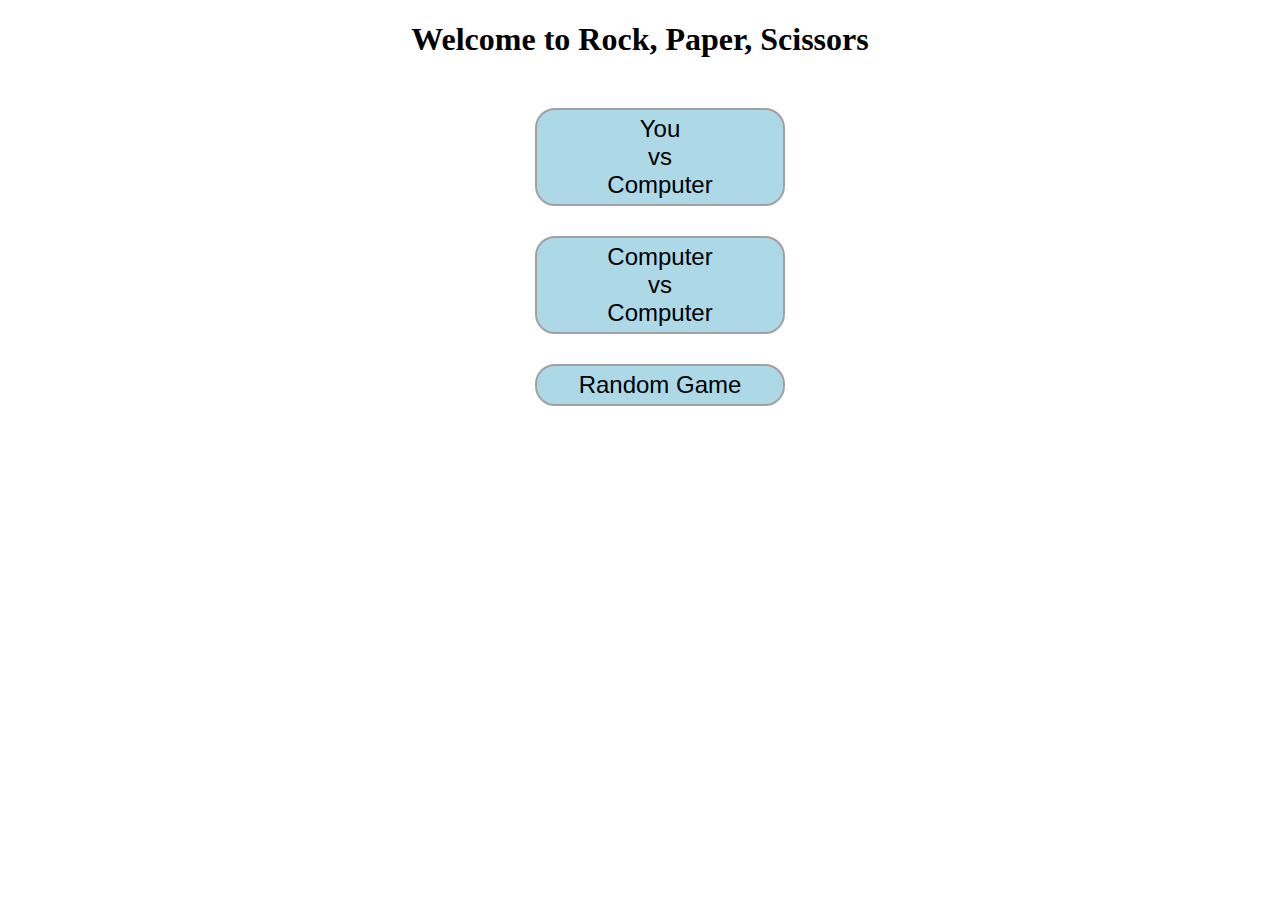
<file: index.html>
<!DOCTYPE html>
<html>
<head>
<meta charset="UTF-8">
<title>Rock, Paper, Scissors Game</title>
<script src="https://ajax.googleapis.com/ajax/libs/jquery/1.11.3/jquery.min.js"></script>
<script src="core.js"> </script>
<script> 
    $(document).ready(function(){
    	$(".ucom").click(function(){
    			$(location).attr('href', 'uvscomputer.html');
    	 }); 
    	$(".comcom").click(function(){
    			$(location).attr('href', 'computervscomputer.html');
    	 }); 
    	$(".random").click(function(){
    			$(location).attr('href', 'randomGame.html');
    	 }); 

     }); 
</script>
<link rel="stylesheet" type="text/css" href="game.css" />
</head>
<body>
    <h1 class='heading'>Welcome to Rock, Paper, Scissors</h1>
    <ul class='buttons'>
	    <!--<input type="button" onclick="location.href='game.html';" value="Go to Game" />You vs Computer<br/>-->
	    <li><button class = "ucom" type="button">You <br/>vs</br/>Computer</button></li>
	    <li><button class = "comcom" type="button">Computer <br/>vs<br/>Computer</button> </li>
	    <li><button class = "random"  type="button">Random Game</button> </li>
    </ul>    
</body>

</html>
</file>
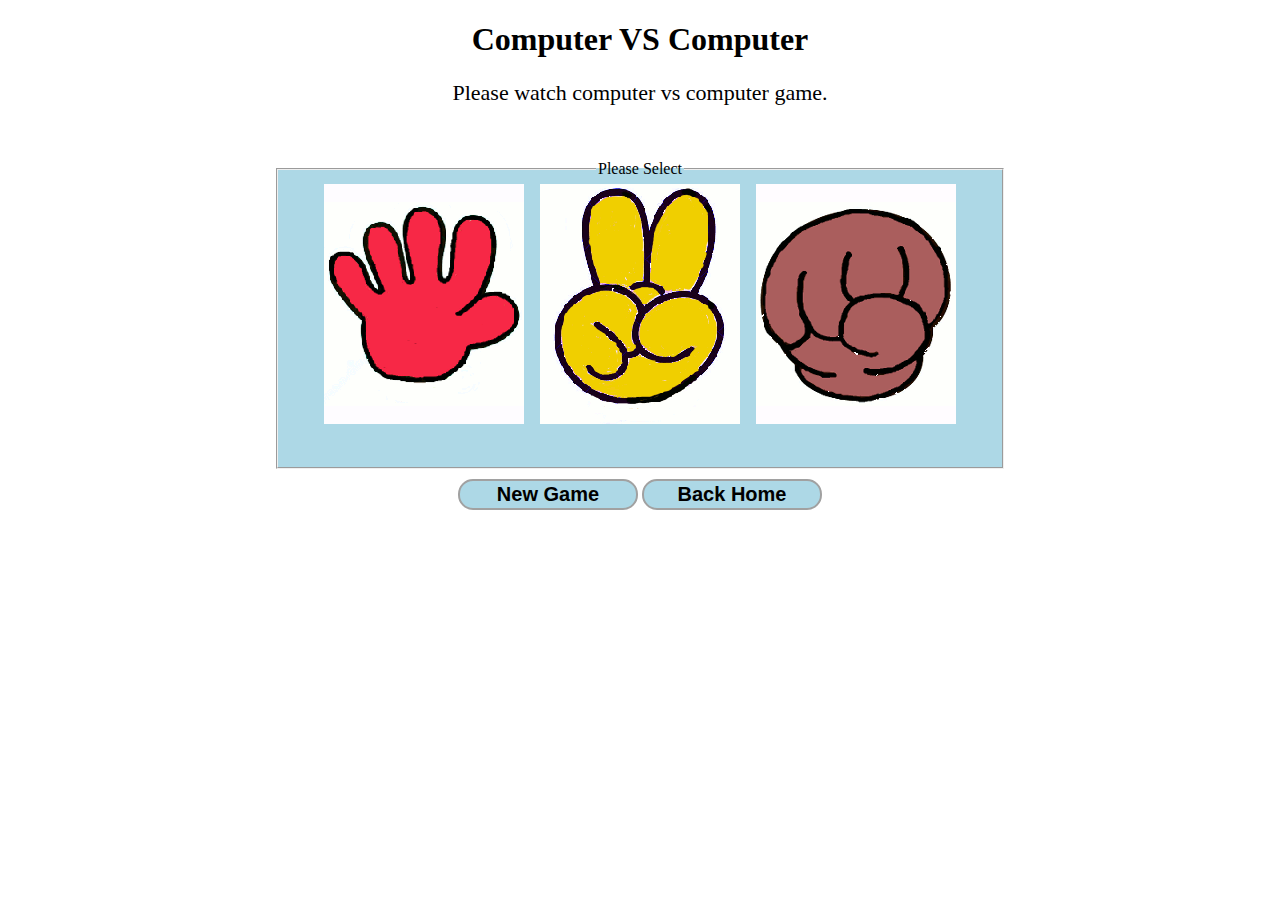
<file: computervscomputer.html>
<!DOCTYPE html>
<html>
<head>
<meta charset="UTF-8">
<head>
<title>Rock, Paper, Scissors Game</title>
<script src="https://ajax.googleapis.com/ajax/libs/jquery/1.11.3/jquery.min.js"></script>
<script src="core.js"></script>
<script>
$(document).ready(function(){
		var computerChoice1 = computerPick();
		var computerChoice2 = computerPick();


		setTimeout( function() {
			insertImage("c1Image", computerChoice1); 	
			setBackgroundColour(computerChoice1, "black");
			displayById("showSelected1");
		}, 2000);
		
		setTimeout( function() {
			insertImage("c2Image", computerChoice2); 
			setBackgroundColour(computerChoice2, "green");
		}, 3000);
			
		

		//find the winner
		var winner = whoWin("Computer 1", computerChoice1, "Computer 2", computerChoice2);
		setTimeout( function() {
				displayNoneById("instruction");
    			if(winner != ""){
					displayMessageById("winnerMessage", " The winner is "+ winner +"! Try again?");
				}
				else
					displayMessageById("winnerMessage", " It is a draw! Try again?");
    	}, 5000);	

		//back home page
		$("#new").click(function(){
    			$(location).attr('href', 'computervscomputer.html');
    	 }); 

    	//back home page
		$("#home").click(function(){
    			$(location).attr('href', 'index.html');
    	 }); 
});
</script>
</head>
<body>
 
    <div id="computersHeader"></div>
    <div id="gamebody"></div>
    <div id="computersFooter"></div>

    <script>
		$( "#computersHeader" ).load( "gameStructures.html .computersHeader");
        $( "#gamebody" ).load( "gameStructures.html fieldset");
        $( "#computersFooter" ).load( "gameStructures.html .computersFooter");
    </script>

</body>
            
</html>
</file>
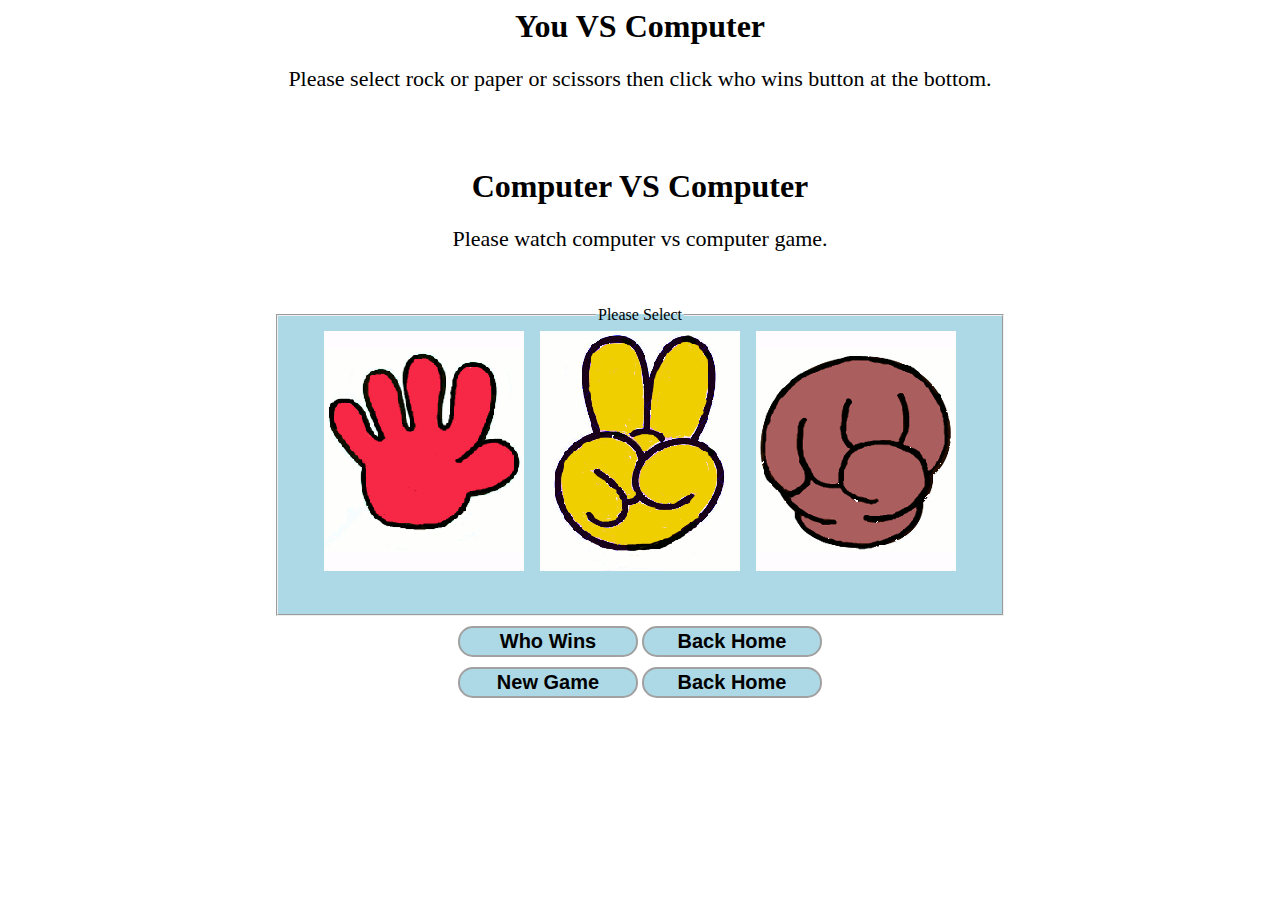
<file: gameStructures.html>
<html>
<!-- u vs computer header -->
<div class="ucomputerHeader">
	<h1>You VS Computer</h1>
	<div id='message'>
		<div id="winnerMessage"> </div>
		<div id="instruction"> 
				 Please select rock or paper or scissors then click who wins button at the bottom.
		</div>
		<div id="showSelected">
			<span style="vertical-align: middle; height: 40px; display: inline-block;">You select: </span> 
			<span class="uImage"></span>
			<span style="vertical-align: middle; height: 40px; display: inline-block;margin-left:40px">Computer select:</span>
			 <span class="compImage"></span>
		</div>
	</div>

</div>

<!-- computer vs computer header -->
<div class="computersHeader">
	<h1>Computer VS Computer</h1>
	<div id='message'>
		<div id="winnerMessage"> </div>
		<div id="instruction"> 
				 Please watch computer vs computer game.
		</div>
		<div id="showSelected1">
			<span style="vertical-align: middle; height: 40px; display: inline-block;">Computer 1 select: </span> 
			<span class="c1Image" ></span>
			<span style="vertical-align: middle; height: 40px; display: inline-block;margin-left:40px">Computer 2 select: </span> 
			<span class="c2Image"></span>
		</div>
	</div>
</div>

<!-- game body -->
<fieldset>
		<legend>Please Select</legend>
		<button id="paper"><img src="paper.gif" /></button>
		<button id="scissors"><img src="scissors.gif" /></button>
		<button id="rock" ><img src="rock.gif" /></button>
		<link rel="stylesheet" type="text/css" href="game.css" />
</fieldset>


<!-- u vs computer footer -->
<div class ="ucomputerFooter"s>
	<button id="who" type="button"><b>Who Wins</b></button> 
	<button id="home" type="button"><b>Back Home</b></button> 
</div>


<!-- computers footer -->
<div class="computersFooter">
	 <button id="new" type="button"><b>New Game</b></button> 
	 <button id="home" type="button"><b>Back Home</b></button> 
</div>
</div>
</html>
</file>
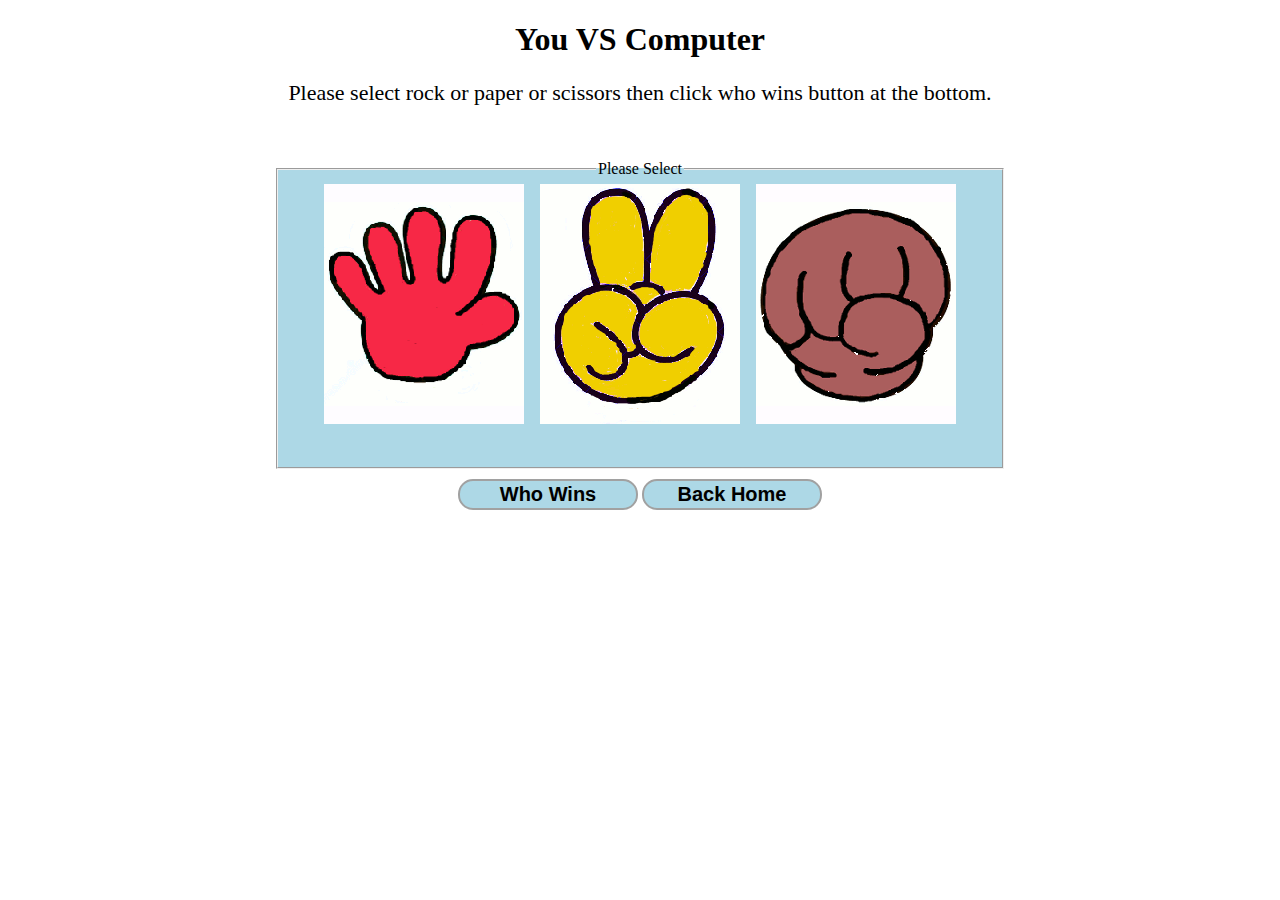
<file: randomGame.html>
<!DOCTYPE html>
<html>
<head>
<meta charset="UTF-8">
<title>Random Game</title>
<script src="https://ajax.googleapis.com/ajax/libs/jquery/1.11.3/jquery.min.js"></script>
<script src="core.js"></script>
<script>
	var num = Math.floor(Math.random() * 2) + 1 ;
	if(num==1){
	 	$(location).attr('href', 'uvscomputer.html');
	}
	else
		$(location).attr('href', 'computervscomputer.html')

</script>

</head>
<body>
    
</body>
            
</html>
</file>
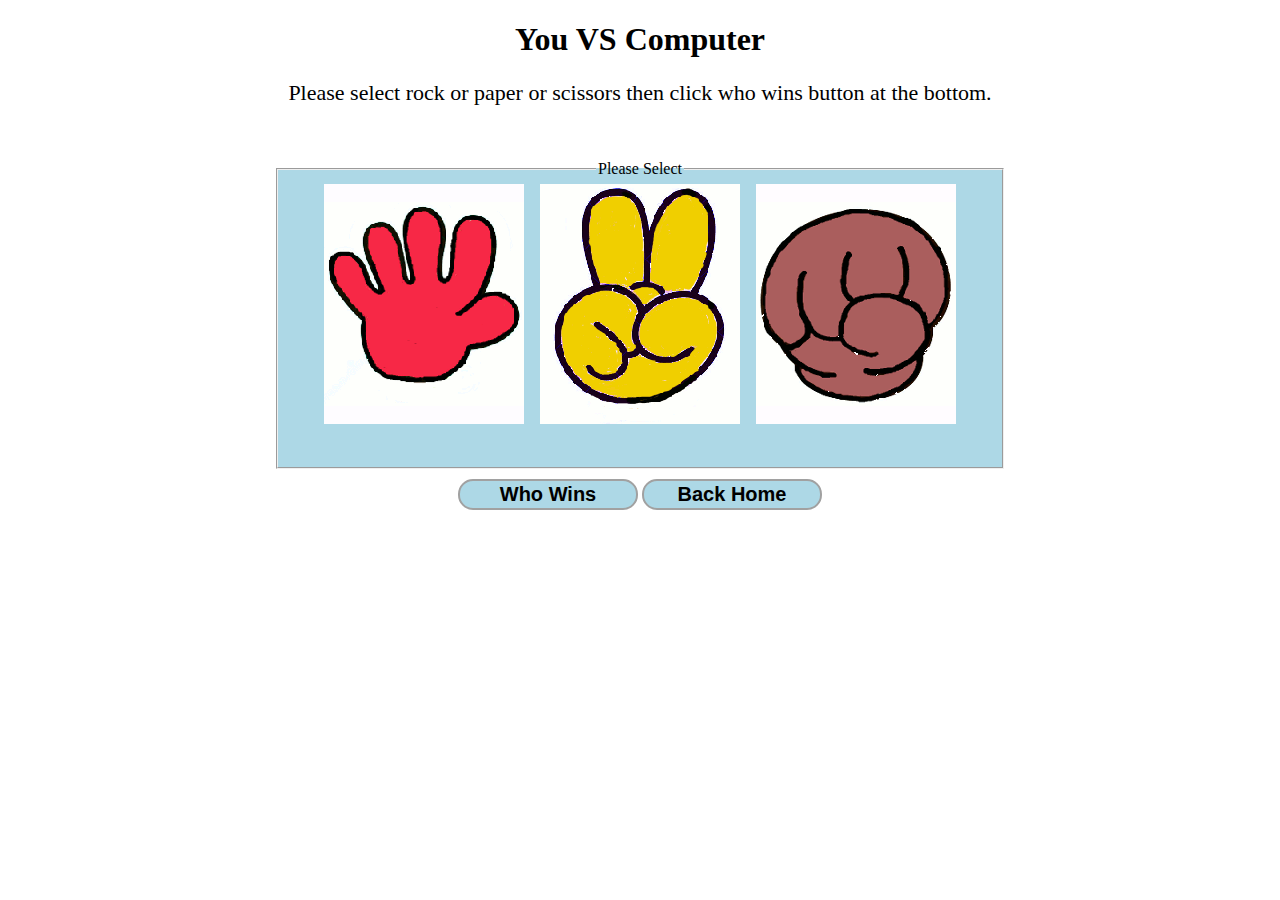
<file: uvscomputer.html>
<!DOCTYPE html>
<html>
<head>
<meta charset="UTF-8">
<title>You VS Computer</title>

<script src="https://ajax.googleapis.com/ajax/libs/jquery/1.11.3/jquery.min.js"></script>
<script src="core.js"></script>
<script>
	$(document).ready(function(){
		//set userChoic global 
		var userPick = "";
		getUserChoic("paper");
		getUserChoic("scissors");
		getUserChoic("rock");

		$("#who").click(function(){

			//Winner message should be null after click who win button
			displayNoneById("winnerMessage");

			//user choice is empty, didn't selected
			if(userChoice ==''){
				displayMessageById("instruction", " Please select paper, scissors or rock.");
			}

			//put the selected image in shows select panel
			insertImage("uImage", userChoice); 
			var computerChoice = computerPick();
			setBackgroundColour(computerChoice, "green");
			insertImage("compImage", computerChoice);
			displayById("showSelected");

			var winner = whoWin("You", userChoice, "Computer", computerChoice);

			//find the winner with time out
			setTimeout( function() {

				
				displayNoneById("instruction");
    			if(winner != ""){
					displayMessageById("winnerMessage", " The winner is "+ winner +"! Try again?");
				}
				else
					displayMessageById("winnerMessage", " It is a draw! Try again?");
    		}, 2000);

		});

		//new game
		$("#new").click(function(){
    			$(location).attr('href', 'uvscomputer.html');
    	 }); 

		//back home page
		$("#home").click(function(){
    			$(location).attr('href', 'index.html');
    	 }); 

		function getUserChoic(name){
			$("#"+name).click(function(){ 
				setBackgroundColour("paper", "lightBlue");
				setBackgroundColour("scissors", "lightBlue");
				setBackgroundColour("rock", "lightBlue");
				userChoice  = name;
				setBackgroundColour(name, "Black");
				return userChoice;
			});
		}
	});
</script>
</head>
<body>
 
    <div id="ucomputerHeader"></div>
    <div id="gamebody"></div>
    <div id="ucomputerFooter"></div>

    <script>
        $( "#ucomputerHeader" ).load( "gameStructures.html .ucomputerHeader");
        $( "#gamebody" ).load( "gameStructures.html fieldset");
        $( "#ucomputerFooter" ).load( "gameStructures.html .ucomputerFooter");
    </script>

</body>
            
</html>
</file>
<file: game.css>
body {
	margin-left: auto;
	margin-right: auto;
	text-align: center;
}

ul{ margin-top:50px;}


li{ 
	list-style-type: none;
	font-size:20px;
}

.ucom{ 
	 background: lightblue none repeat scroll 0 0;
    border: 2px solid #a1a1a1;
    border-radius: 20px;
    font-size: 24px;
    margin-bottom: 30px;
    padding: 5px;
    width: 250px;
}
.comcom, .random{ 
	 background: lightblue none repeat scroll 0 0;
    border: 2px solid #a1a1a1;
    border-radius: 20px;
    font-size: 24px;
    margin-bottom: 30px;
    padding: 5px;
    width: 250px;
}

#who, #new, #home{
	border: 2px solid #a1a1a1;
    padding: 2px 0px; 
    background: lightblue;
    width: 180px;
    border-radius: 15px;
    font-size:20px;
    margin-top:10px;
}

 fieldset { 
 	background-color: lightblue; 
 	height:290px;
 	width:700px;
 	display:inline;
 }  

 #paper{
	margin:0;
	background-color: lightblue;
	border:0;
}
#scissors{
	margin:0;
	background-color: lightblue;
	border:0;
}
#rock{
	margin:0;
	background-color: lightblue;
	border:0;
}

#message {
	min-height:80px; 
	font-size: 20px;
}

#winnerMessage{
	font-weight: bold;
	font-size: 24px;
}
#instruction {
	font-size: 22px;
	margin-bottom: 20px;
}
#showSelected{
	display: none;
}
#showSelected1{
	display: none;
}
</file>
